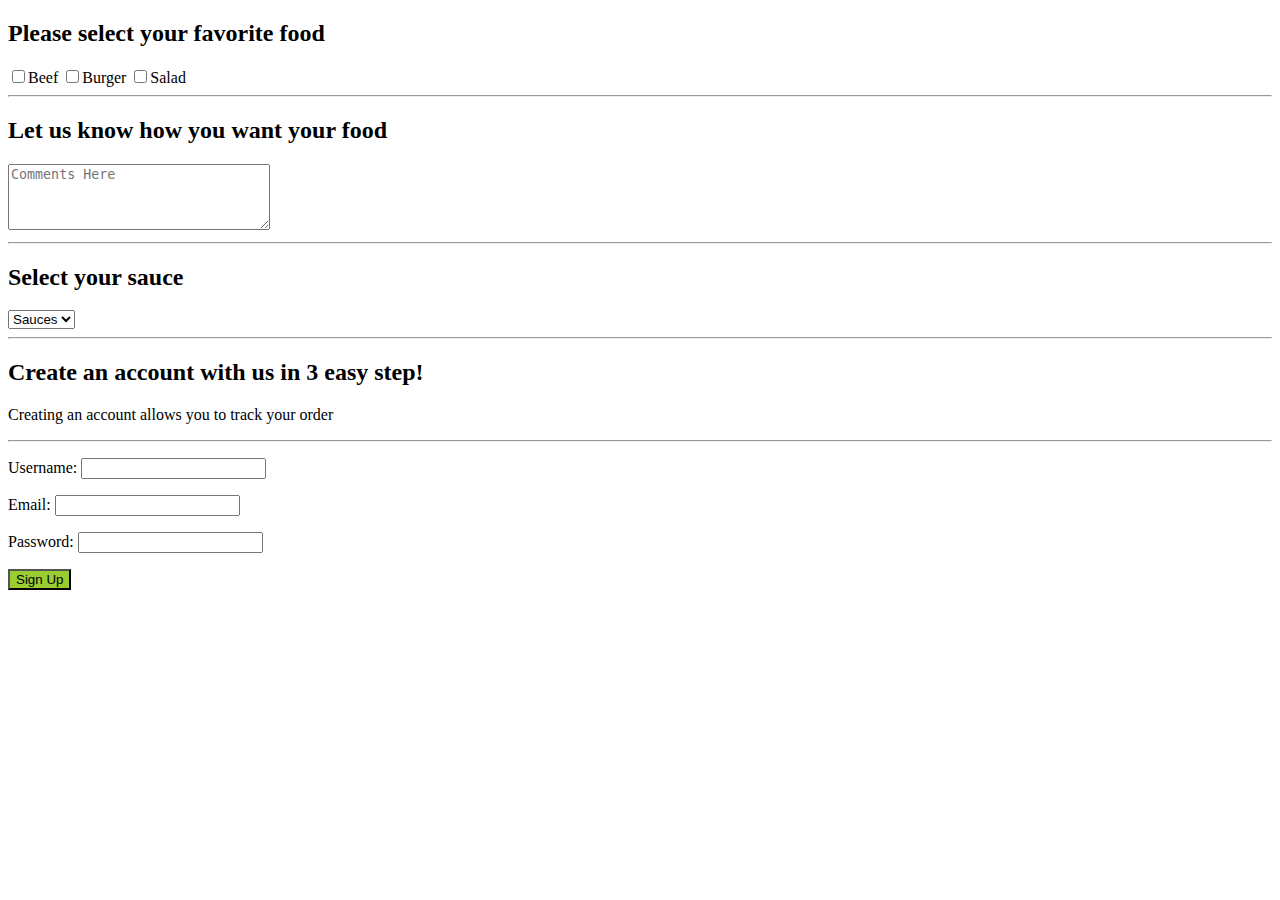
<file: files/practice.htm>
<!doctype html>
<html lang="en">
<head>
    <title>Document</title>
</head>
<body>

<form>
    <h2>Please select your favorite food</h2>
    <input type="checkbox" name="food" value="beef">Beef
    <input type="checkbox" name="food" value="burger">Burger
    <input type="checkbox" name="food" value="salad">Salad

    <hr>
    <h2>Let us know how you want your food</h2>
    <textarea name="comment" cols="30" rows="4" placeholder="Comments Here"></textarea>

    <hr>
    <h2>Select your sauce</h2>
    <select name="sauces">
        <option value="" disabled selected>Sauces</option>
        <option value="hot">hot</option>
        <option value="mild">mild</option>
        <option value="pepper">pepper</option>
    </select>
    <hr>
    <h2>Create an account with us in 3 easy step!</h2>
    <p>Creating an account allows you to track your order</p>
    <hr>
    <p>Username:
        <input type="text" name="username">
    </p>
    <p>Email:
        <input type="text" name="email">
    </p>
    <p>Password:
        <input type="password" name="password">
    </p>

    <input type="submit" value="Sign Up" style="background-color: yellowgreen" onclick="alert('Thank you for Signing up!')">


</form>

</body>
</html>
</file>
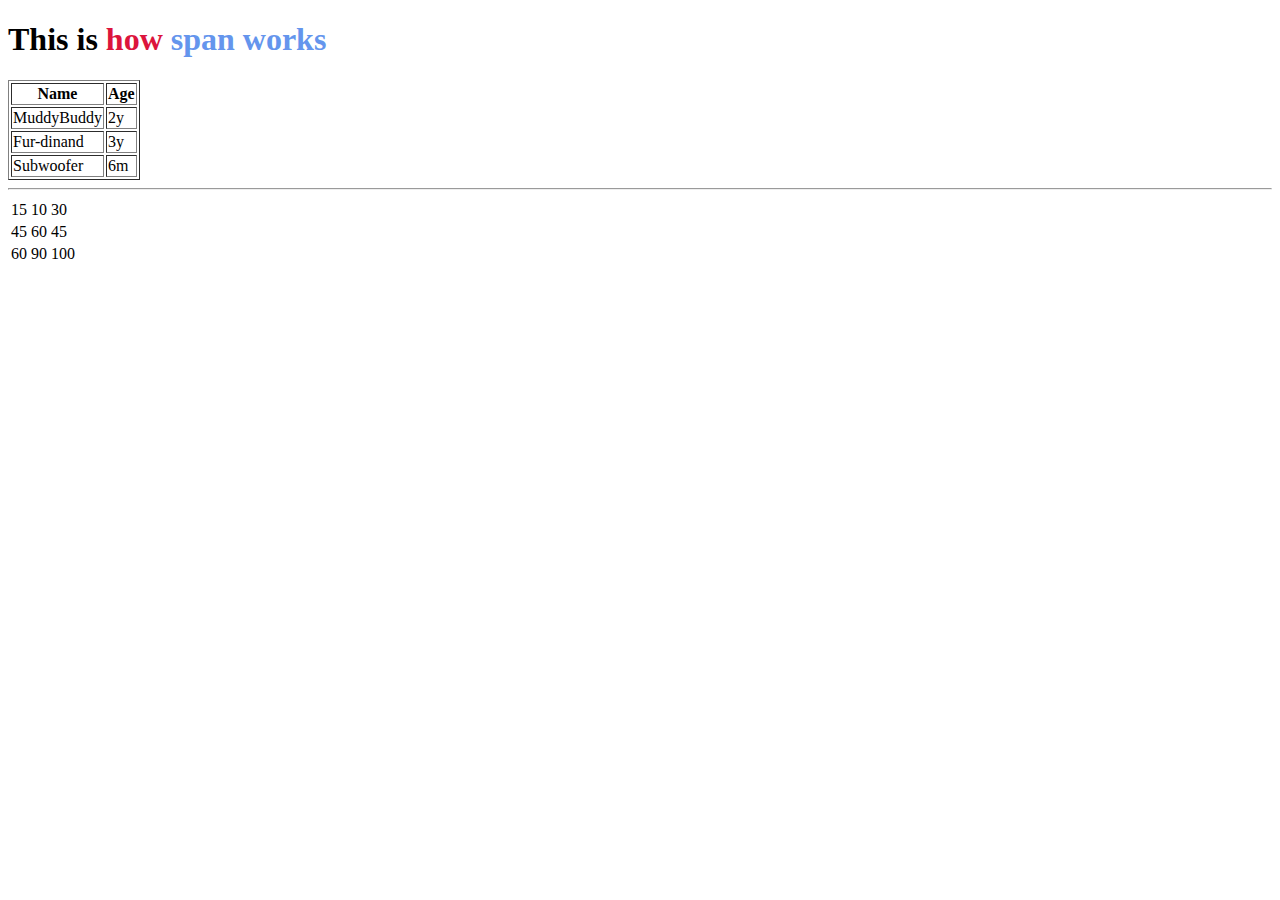
<file: files/welcome.html>
<!doctype html>
<html lang="en">
<head>
    <title>Welcome Page</title>
</head>
<body>

<h1>This is <span style="color: crimson">how</span> <span style="color: cornflowerblue">span works</span> </h1>

<table border="1px">
    <thead>
    <tr>
        <th>Name</th>
        <th>Age</th>
    </tr>
    </thead>
    <tbody>
    <tr>
        <td>MuddyBuddy</td>
        <td>2y</td>
    </tr>
    <tr>
        <td>Fur-dinand</td>
        <td>3y</td>
    </tr>
    <tr>
        <td>Subwoofer</td>
        <td>6m</td>
    </tr>
    </tbody>
</table>


<hr>
<table>
    <tr>
        <td>15</td>
        <td>10</td>
        <td>30</td>
    </tr>
    <tr>
        <td>45</td>
        <td>60</td>
        <td>45</td>
    </tr>
    <tr>
        <td>60</td>
        <td>90</td>
        <td>100</td>
    </tr>


</table>



</body>
</html>
</file>
